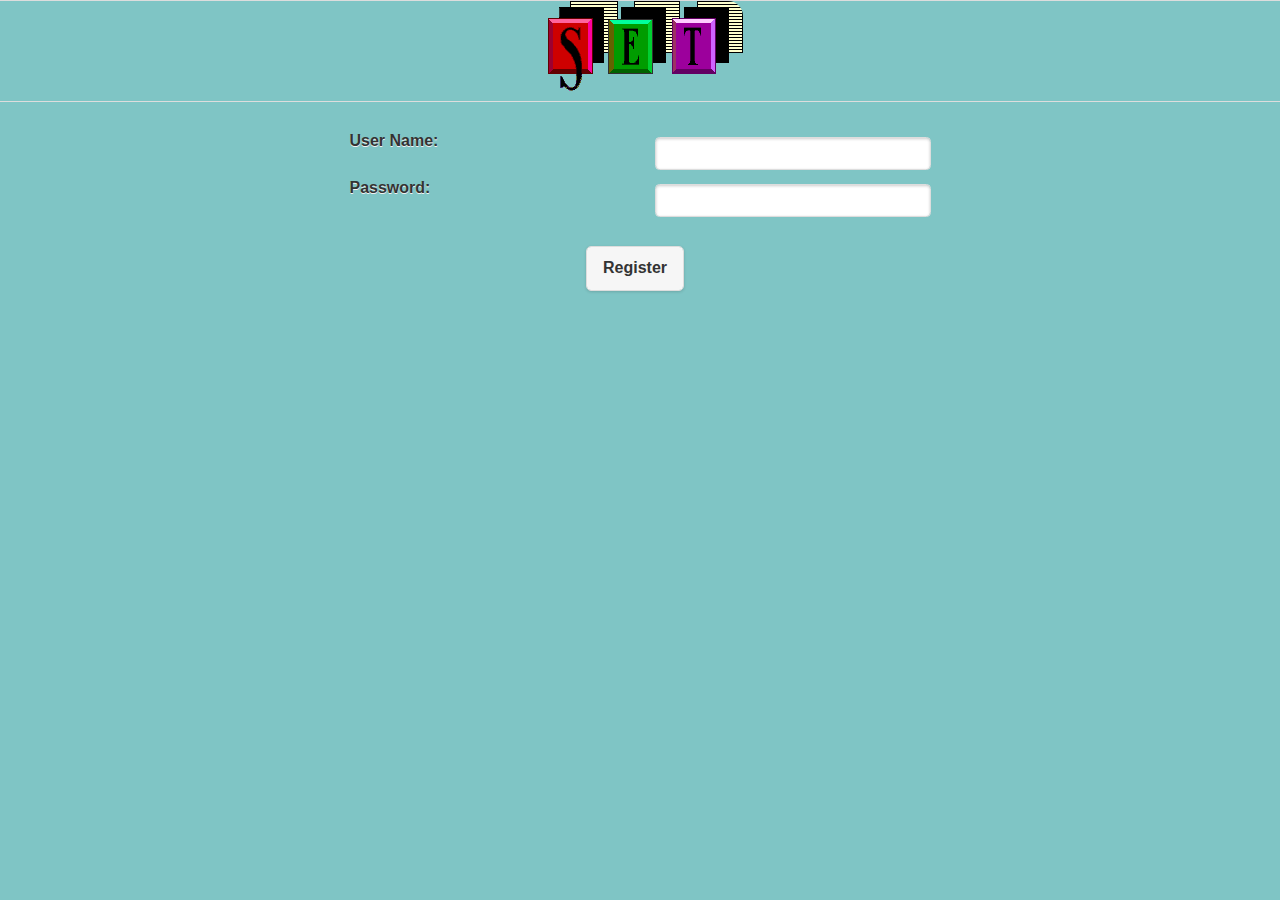
<file: web/game.html>
<!DOCTYPE html>
<html>
    <head>
        <meta name="viewport" content="width=device-width, initial-scale=1">
        <link rel="stylesheet" href="lib/jquery.mobile-1.4.5.css">
        <script src="lib/jquery-2.1.4.js"></script>
        <script src="lib/jquery.mobile-1.4.5.js"></script>
        <script src="game.js"></script> 
        <script src="login.js"></script>
        <link rel="stylesheet" href="game.css">
        <link rel="stylesheet" href="team11.css">
        <link href="css/bootstrap.min.css" rel="stylesheet">
    </head>
    <body>
        <div data-role="page" id="main">
            <div data-role="header" style="background-color: #7FC5C5">
                <center> <img src="img/setgame.gif" /></center>
            </div>
            <div data-role="main" class="ui-content">
                <form method="post" action="api/game/register/" id="registrationForm">
                    <div class="ui-field-contain">
                        <div class="col-lg-12">
                            <div class="col-lg-3"></div>
                            <div class="col-lg-3">
                                <label for="fullname" ><b>User Name:</b></label>
                            </div>
                            <div class="col-lg-3">
                        <input type="text" name="username" id="id_userName">  
                            </div>
                            <div class="col-lg-3"></div>
                        </div>
                        <div class="col-lg-12">
                            <div class="col-lg-3"></div>
                            <div class="col-lg-3">
                                <label for="password"><b>Password:</b></label>
                            </div>
                            <div class="col-lg-3">
                                <input type="password" name="password" id="id_password"> 
                            </div>
                            <div class="col-lg-3"></div>
                        </div>

                    </div>
                    <div align="center"><input type="submit" data-inline="true" value="Register"></div>
                </form>
            </div>

        </div>
        <div data-role="page" id="page_dashboard">
            <div data-role="header" data-position="fixed">
                <h1>Set Game</h1>
                <a id="btnRefresh" data-icon="plus" class="ui-btn ui-shadow ui-corner-all ui-icon-plus ui-btn-left">Refresh</a>
                <div class="ui-btn-right">
                    
                    <a id="btnNewGame" data-icon="plus" class="ui-btn ui-shadow ui-corner-all ui-icon-plus">New Game</a>    
                    <a id="btnLogout" href="#main" data-icon="power" class="ui-btn ui-shadow ui-corner-all ui-icon-power ui-btn-icon-notext"></a>    
                </div>
            </div>
            <div data-role="main" class="ui-content">
                <ul id="existingGameList" data-role="listview">

                </ul>
            </div>
            <div data-role="footer"  data-position="fixed">
                <h1>Java CA Team11</h1>
            </div>
        </div>

        <div data-role="page" id="page_gameEntry">
            <div data-role="header" data-position="fixed">
                <h1>Set Game</h1>
            </div>
            <div data-role="main" class="ui-content">
                <form action="api/game/createGame/" id="gameEntryForm">
                    <div class="ui-field-contain">
                        <div class="col-lg-12">
                            <div class="col-lg-3"></div>
                            <div class="col-lg-3">
                                <label for="fullname">Description :</label>
                            </div>
                            <div class="col-lg-3">
                        <input type="text" name="description" id="id_description"> 
                            </div>
                            <div class="col-lg-3"></div>
                        </div>
                        <div class="col-lg-12">
                            <div class="col-lg-3"></div>
                            <div class="col-lg-3">
                                <label for="password">Maximum Player :</label>
                            </div>
                            <div class="col-lg-3">
                                <input type="number" name="maximumplayer" id="id_maxplayer">
                            </div>
                            <div class="col-lg-3"></div>
                        </div>
                        <div align="center"><input type="submit" data-inline="true" value="Create New Game"></div>
                    </div>
                </form>
            </div>
            <div data-role="footer"  data-position="fixed">
                <h1>Java CA Team11</h1>
            </div>
        </div>
        <div data-role="page" id="page_commonview">
           
            <div data-role="panel" id="panelHintSet" data-position="right">
                <table id="hintTable" border="1">

                </table>
            </div>
            <div data-role="header" data-position="fixed">
               
                <h1>Games</h1>
                <a id="id_back_to_dashboard" data-icon="carat-l" class="ui-btn ui-shadow ui-corner-all ui-icon-plus">Back</a>
            </div>

            <div data-role="main" class="container">   
                <div class="row">
                    <div class="col-lg-12">
                        <h1 id="id_current_game"></h1>
                        
                    </div>
                </div>
                <div class="col-lg-7">
                    <table id ="games"></table>
                </div> 
        
        
                <div class="col-lg-5">
                    <div class="panel panel-default">
                        <div class="panel-heading">Set Card List</div>
                            <table id="setTable"></table>
                        <br/>
                    </div>
                </div>
            </div>


            <div data-role="footer" data-position="fixed">
                <h1>Java CA Team11</h1>
                <a href="#panelCompletedSet" data-icon="gear" class="ui-btn-left">Completed Set</a>
                <a href="#panelHintSet" data-icon="eye" class="ui-btn-right" id="btnHint">Show Hint</a>
            </div>
        </div>
        <div data-role="page" id="page_test">
            <div data-role="header" data-position="fixed">
                <a href="#main" class="ui-btn ui-corner-all ui-icon-back ui-btn-icon-left" data-rel="back"></a>
                <h1>Games</h1>
                <a href="#" data-icon="carat-l" data-iconpos="notext" data-rel="back"></a>
                <a href="#" data-icon="gear" class="ui-btn-right">Options</a>
            </div>
            <div data-role="main" class="ui-content">
                <ul data-role="listview" data-inset="true">
                    <li><a href="#">
                            <img src="images/01.gif" class="ui-li-thumb">
                            <h2>iOS 6.1</h2>
                            <p>Apple released iOS 6.1</p>
                            <p class="ui-li-aside">iOS</p>
                        </a></li>
                    <li><a href="#">
                            <img src="images/01.gif" class="ui-li-thumb">
                            <h2>BlackBerry 10</h2>
                            <p>BlackBerry launched the Z10 and Q10 with the new BB10 OS</p>
                            <p class="ui-li-aside">BlackBerry</p>
                        </a></li>
                    <li><a href="#">
                            <img src="images/01.gif" class="ui-li-thumb">
                            <h2>WP 7.8</h2>
                            <p>Nokia rolls out WP 7.8 to Lumia 800</p>
                            <p class="ui-li-aside">Windows Phone</p>
                        </a></li>
                    <li><a href="#">
                            <img src="images/01.gif" class="ui-li-thumb">
                            <h2>Galaxy</h2>
                            <p>New Samsung Galaxy Express</p>
                            <p class="ui-li-aside">Samsung</p>
                        </a></li>
                    <li><a href="#">
                            <img src="images/01.gif" class="ui-li-thumb">
                            <h2>Nexus 7</h2>
                            <p>Rumours about new full HD Nexus 7</p>
                            <p class="ui-li-aside">Android</p>
                        </a></li>
                    <li><a href="#">
                            <img src="images/01.gif" class="ui-li-thumb">
                            <h2>Firefox OS</h2>
                            <p>ZTE to launch Firefox OS smartphone at MWC</p>
                            <p class="ui-li-aside">Firefox</p>
                        </a></li>
                    <li><a href="#">
                            <img src="images/01.gif" class="ui-li-thumb">
                            <h2>Tizen</h2>
                            <p>First Samsung phones with Tizen can be expected in 2013</p>
                            <p class="ui-li-aside">Tizen</p>
                        </a></li>
                </ul>
            </div>
            <div data-role="footer" data-position="fixed">
                <h1>ISS Team 11</h1>
            </div>
        </div>
    </body>
</html>
</file>
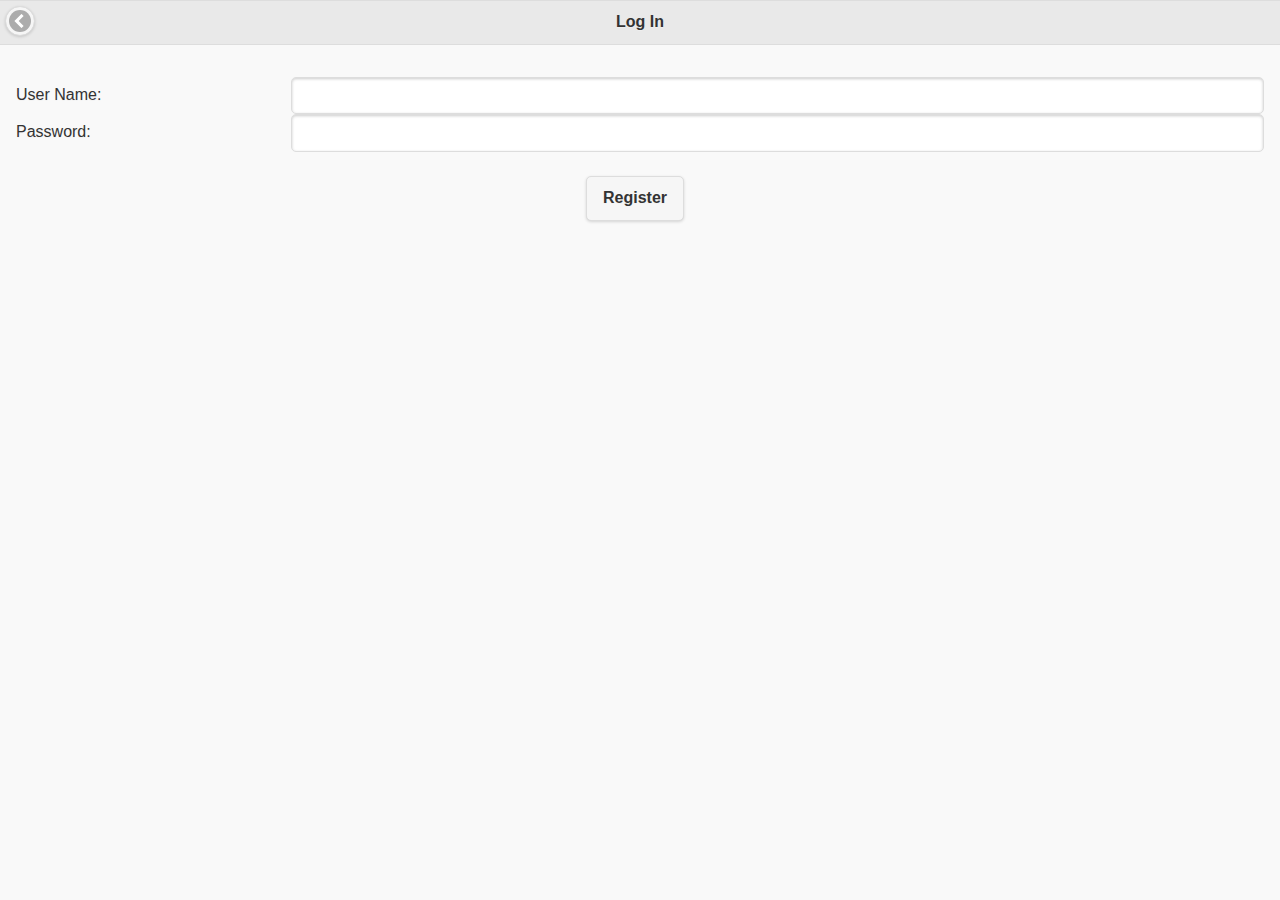
<file: web/mobile.html>
<!DOCTYPE html>
<html>
    <head>
        <meta name="viewport" content="width=device-width, initial-scale=1">
        <link rel="stylesheet" href="lib/jquery.mobile-1.4.5.css">
        <script src="lib/jquery-2.1.4.js"></script>
        <script src="lib/jquery.mobile-1.4.5.js"></script>
        <script src="game.js"></script> 
        <script src="login.js"></script>
        <link rel="stylesheet" href="game.css">
    </head>
    <body>
        <div data-role="page" id="main">
            <div data-role="header">
                <h1>Log In</h1>
                <a href="#main" data-icon="carat-l" data-iconpos="notext" data-rel="back"></a>
            </div>
            <div data-role="main" class="ui-content">
                <form method="post" action="api/game/register/" id="registrationForm">
                    <div class="ui-field-contain">
                        <label for="fullname">User Name:</label>
                        <input type="text" name="username" id="id_userName">       
                        <label for="password">Password:</label>
                        <input type="password" name="password" id="id_password">      
                    </div>
                    <div align="center"><input type="submit" data-inline="true" value="Register"></div>
                </form>
            </div>
<!--            <div data-role="footer" data-position="fixed">
                <h1>Java CA Team11</h1>
            </div>-->
        </div>
        <div data-role="page" id="game_list_page">
            <div data-role="header" data-position="fixed">
                <h1>Set Game</h1>
                <a id="btnRefresh" data-icon="plus" class="ui-btn ui-shadow ui-corner-all ui-icon-plus ui-btn-left">Refresh</a>
                <div class="ui-btn-right">
                    
                    <a id="btnNewGame" data-icon="plus" class="ui-btn ui-shadow ui-corner-all ui-icon-plus">New Game</a>    
                    <a id="btnLogout" href="#main" data-icon="power" class="ui-btn ui-shadow ui-corner-all ui-icon-power ui-btn-icon-notext"></a>    
                </div>
            </div>
            <div data-role="main" class="ui-content">
                <ul id="existingGameList" data-role="listview">

                </ul>
            </div>
<!--            <div data-role="footer"  data-position="fixed">
                <h1>Java CA Team11</h1>
            </div>-->
        </div>


        <div data-role="page" id="creategame_page">
            <div data-role="header" data-position="fixed">
                <h1>Create game</h1>
            </div>
            <div data-role="main" class="ui-content">
                <form action="api/game/createGame/" id="gameEntryForm">
                    <div class="ui-field-contain">
                        <label for="fullname">Description :</label>
                        <input type="text" name="description" id="id_description">       
                        <label for="password">Maximum Player :</label>
                        <input type="number" name="maximumplayer" id="id_maxplayer">
                        <div align="center"><input type="submit" data-inline="true" value="Create New Game"></div>
                    </div>
                </form>
            </div>

        </div>
        <div data-role="page" id="palygame_page">
            <div data-role="panel" id="panelCompletedSet">

            </div><!-- /panel -->
            <div data-role="panel" id="panelHintSet" data-position="right">
                <table id="hintTable" border="1">
                    

                </table>
            </div><!-- /panel -->
            <div data-role="header" data-position="fixed">
                <h1>Games</h1>
                <a id="id_back_to_dashboard" data-icon="carat-l" class="ui-btn ui-shadow ui-corner-all ui-icon-plus">Back</a>
            </div>
            
            <div data-role="main" class="ui-content">
                <div class="ui-grid-a">
                            <h1 id="id_current_game"></h1>
                            <table  id="games" border="1">
                            </table>
                            
                </div>
            </div>

        </div>
       
    </body>
</html>
</file>
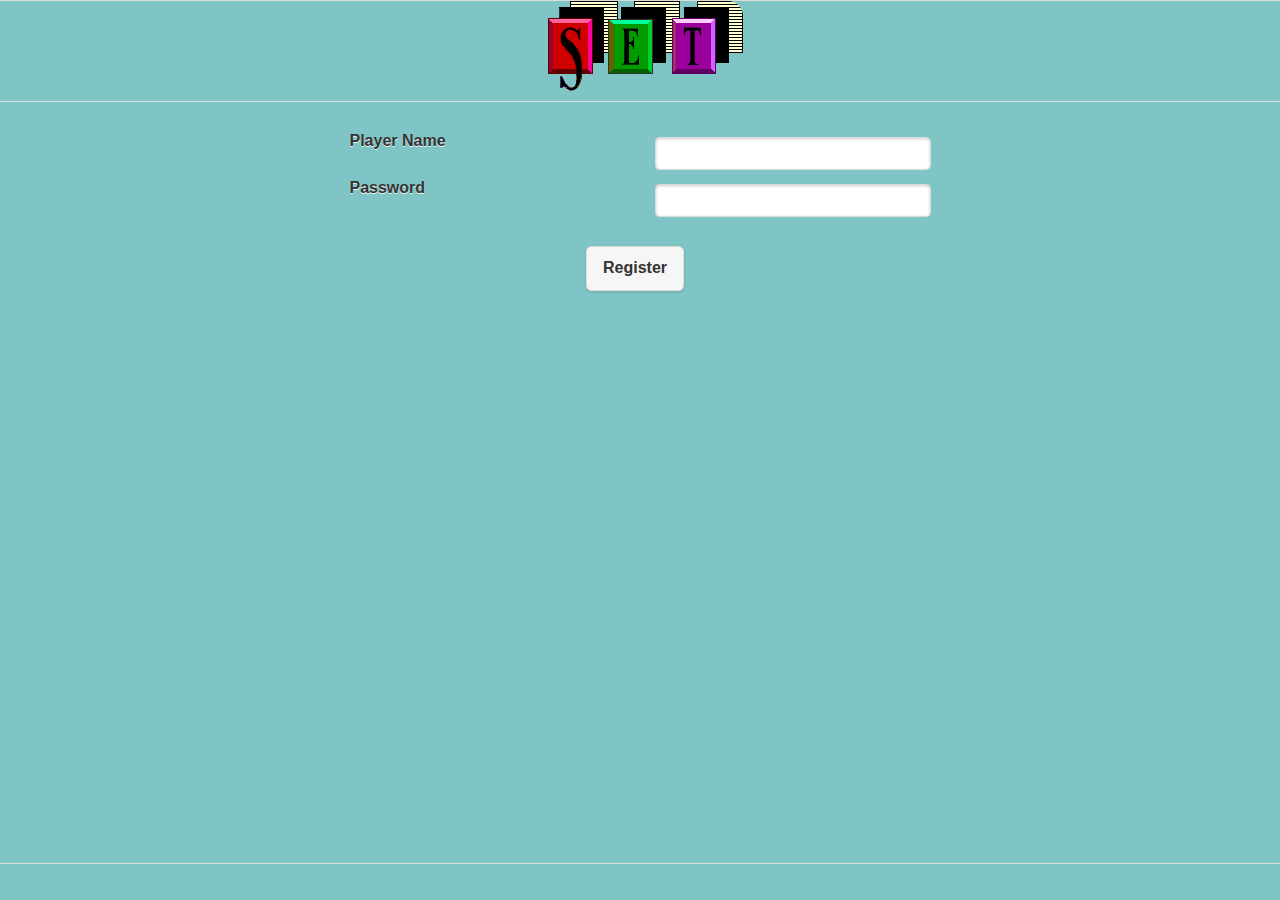
<file: web/playgame mobile.html>
<!DOCTYPE html>
<html>
    <head>
        <meta name="viewport" content="width=device-width, initial-scale=1">
        <link rel="stylesheet" href="lib/jquery.mobile-1.4.5.css">
        <script src="lib/jquery-2.1.4.js"></script>
        <script src="lib/jquery.mobile-1.4.5.js"></script>
        <script src="game.js"></script> 
        <script src="login.js"></script>
        <link rel="stylesheet" href="game.css">
        <link rel="stylesheet" href="team11.css">
        <link href="css/bootstrap.min.css" rel="stylesheet">
    </head>
    <body>
        <div data-role="page" id="main">
            <div data-role="header" style="background-color: #7FC5C5">
                <center> <img src="img/setgame.gif" /></center>
            </div>
            <div data-role="main" class="ui-content">
                <form method="post" action="api/game/register/" id="registrationForm">
                    <div class="ui-field-contain">
                        <div class="col-lg-12">
                            <div class="col-lg-3"></div>
                            <div class="col-lg-3">
                                <label for="fullname" ><b>Player Name </b></label>
                            </div>
                            <div class="col-lg-3">
                        <input type="text" name="username" id="id_userName">  
                            </div>
                            <div class="col-lg-3"></div>
                        </div>
                        <div class="col-lg-12">
                            <div class="col-lg-3"></div>
                            <div class="col-lg-3">
                                <label for="password"><b>Password </b></label>
                            </div>
                            <div class="col-lg-3">
                                <input type="password" name="password" id="id_password"> 
                            </div>
                            <div class="col-lg-3"></div>
                        </div>

                    </div>
                    <div align="center"><input type="submit" data-inline="true" value="Register"></div>
                </form>
            </div>
             <div data-role="footer" data-position="fixed" style="background-color: #7FC5C5"></div>

        </div>
        <div data-role="page" id="game_list_page">
            <div data-role="header" data-position="fixed" style="background-color: #7FC5C5">
                <center> <img src="img/setgame.gif" />
                    <h2>Game List</h2></center>
                <a id="btnRefresh" data-icon="plus" class="ui-btn ui-shadow ui-corner-all ui-icon-plus ui-btn-left">Refresh</a>
                <div class="ui-btn-right">
                    
<!--                    <a id="btnNewGame" data-icon="plus" class="ui-btn ui-shadow ui-corner-all ui-icon-plus">New Game</a>    -->
                    <a id="btnLogout" href="#main" data-icon="power" class="ui-btn ui-shadow ui-corner-all ui-icon-power ui-btn-icon-notext"></a>    
                </div>
            </div>
            <div data-role="main" class="ui-content" style="background-color: #7FC5C5">
                <ul id="existingGameList" data-role="listview" style="background-color: #7FC5C5">

                </ul>
            </div>
             <div data-role="footer" data-position="fixed" style="background-color: #7FC5C5"></div>
        </div>

        <div data-role="page" id="creategame_page">
            <div data-role="header" data-position="fixed" style="background-color: #7FC5C5">
                <center> <img src="img/setgame.gif" />
                    <h2>Create Game</h2></center>
            </div>
            <div data-role="main" class="ui-content">
                <form action="api/game/createGame/" id="gameEntryForm">
                    <div class="ui-field-contain">
                        <div class="col-lg-12">
                            <div class="col-lg-3"></div>
                            <div class="col-lg-3">
                                <label for="fullname">Group Name :</label>
                            </div>
                            <div class="col-lg-3">
                        <input type="text" name="description" id="id_description"> 
                            </div>
                            <div class="col-lg-3"></div>
                        </div>
                        <div class="col-lg-12">
                            <div class="col-lg-3"></div>
                            <div class="col-lg-3">
                                <label for="password">Player :</label>
                            </div>
                            <div class="col-lg-3">
                                <input type="number" name="maximumplayer" id="id_maxplayer">
                            </div>
                            <div class="col-lg-3"></div>
                        </div>
                        <div align="center"><input type="submit" data-inline="true" value="Create New Game"></div>
                    </div>
                </form>
            </div>
            <div data-role="footer" data-position="fixed" style="background-color: #7FC5C5"></div>

        </div>
        <div data-role="page" id="palygame_page">
           
            <div data-role="panel" id="panelHintSet" data-position="right">
                <table id="hintTable" border="1">

                </table>
            </div>
            <div data-role="header" data-position="fixed" style="background-color: #7FC5C5" >
               
                <center> <img src="img/setgame.gif" />
                    <h2>Let's Play Game</h2></center>
                <a id="id_back_to_dashboard" data-icon="carat-l" class="ui-btn ui-shadow ui-corner-all ui-icon-plus">Back</a>
            </div>

            <div data-role="main" class="container">   
                <div class="row">
                    <div class="col-lg-12">
                        <h4 id="id_current_game"></h4>
                        
                    </div>
                </div>
                <div class="col-lg-12">
                    <table id ="games"></table>
                </div> 
        
        
<!--                <div class="col-lg-5">
                    <div class="panel panel-default">
                        <div class="panel-heading">Set Card List</div>
                            <table id="setTable"></table>
                        <br/>
                    </div>
                </div>-->
            </div>


            <div data-role="footer" data-position="fixed" style="background-color: #7FC5C5">
                <a href="#panelHintSet" data-icon="eye" class="ui-btn-right" id="btnHint">Show Hint</a>
            </div>
        </div>
    </body>
</html>
</file>
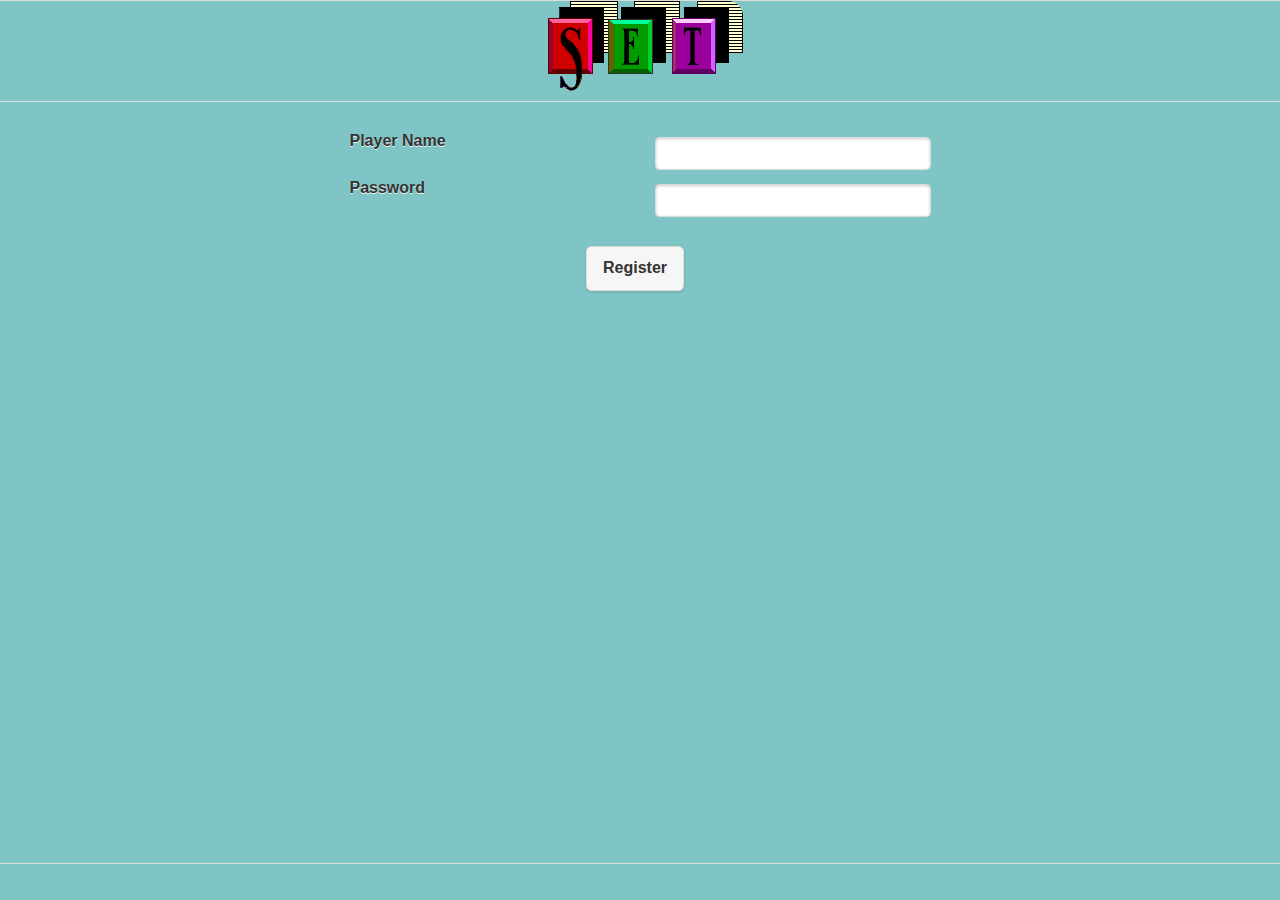
<file: web/playgame.html>
<!DOCTYPE html>
<html>
    <head>
        <meta name="viewport" content="width=device-width, initial-scale=1">
        <link rel="stylesheet" href="lib/jquery.mobile-1.4.5.css">
        <script src="lib/jquery-2.1.4.js"></script>
        <script src="lib/jquery.mobile-1.4.5.js"></script>
        <script src="game.js"></script> 
        <script src="login.js"></script>
        <link rel="stylesheet" href="game.css">
        <link rel="stylesheet" href="team11.css">
        <link href="css/bootstrap.min.css" rel="stylesheet">
    </head>
    <body>
        <div data-role="page" id="main">
            <div data-role="header" style="background-color: #7FC5C5">
                <center> <img src="img/setgame.gif" /></center>
            </div>
            <div data-role="main" class="ui-content">
                <form method="post" action="api/game/register/" id="registrationForm">
                    <div class="ui-field-contain">
                        <div class="col-lg-12">
                            <div class="col-lg-3"></div>
                            <div class="col-lg-3">
                                <label for="fullname" ><b>Player Name </b></label>
                            </div>
                            <div class="col-lg-3">
                        <input type="text" name="username" id="id_userName">  
                            </div>
                            <div class="col-lg-3"></div>
                        </div>
                        <div class="col-lg-12">
                            <div class="col-lg-3"></div>
                            <div class="col-lg-3">
                                <label for="password"><b>Password </b></label>
                            </div>
                            <div class="col-lg-3">
                                <input type="password" name="password" id="id_password"> 
                            </div>
                            <div class="col-lg-3"></div>
                        </div>

                    </div>
                    <div align="center"><input type="submit" data-inline="true" value="Register"></div>
                </form>
            </div>
             <div data-role="footer" data-position="fixed" style="background-color: #7FC5C5"></div>

        </div>
        <div data-role="page" id="game_list_page">
            <div data-role="header" data-position="fixed" style="background-color: #7FC5C5">
                <center> <img src="img/setgame.gif" />
                    <h2>Game List</h2></center>
                
                <div class="ui-btn-right">
                    <a id="btnRefresh" data-icon="plus" class="ui-btn ui-shadow ui-corner-all ui-icon-plus ui-btn-left">Show All</a>
                    <br>
                    <br>
                    <br>
                    <a id="btnNewGame" data-icon="plus" class="ui-btn ui-shadow ui-corner-all ui-icon-plus">Create Group</a>    
<!--                    <a id="btnLogout" href="#main" data-icon="power" class="ui-btn ui-shadow ui-corner-all ui-icon-power ui-btn-icon-notext"></a>    -->
                </div>
            </div>
            <div data-role="main" class="ui-content" style="background-color: #7FC5C5">
                <ul id="existingGameList" data-role="listview" style="background-color: #7FC5C5">

                </ul>
            </div>
             <div data-role="footer" data-position="fixed" style="background-color: #7FC5C5"></div>
        </div>

        <div data-role="page" id="creategame_page">
            <div data-role="header" data-position="fixed" style="background-color: #7FC5C5">
                <center> <img src="img/setgame.gif" />
                    <h2>Create Game</h2></center>
            </div>
            <div data-role="main" class="ui-content">
                <form action="api/game/createGame/" id="gameEntryForm">
                    <div class="ui-field-contain">
                        <div class="col-lg-12">
                            <div class="col-lg-3"></div>
                            <div class="col-lg-3">
                                <label for="fullname">Group Name :</label>
                            </div>
                            <div class="col-lg-3">
                        <input type="text" name="description" id="id_description"> 
                            </div>
                            <div class="col-lg-3"></div>
                        </div>
                        <div class="col-lg-12">
                            <div class="col-lg-3"></div>
                            <div class="col-lg-3">
                                <label for="password">Player :</label>
                            </div>
                            <div class="col-lg-3">
                                <input type="number" name="maximumplayer" id="id_maxplayer">
                            </div>
                            <div class="col-lg-3"></div>
                        </div>
                        <div align="center"><input type="submit" data-inline="true" value="Create New Game"></div>
                    </div>
                </form>
            </div>
            <div data-role="footer" data-position="fixed" style="background-color: #7FC5C5"></div>

        </div>
        <div data-role="page" id="palygame_page">
           
            <div data-role="panel" id="panelHintSet" data-position="right">
                <table id="hintTable" border="1">

                </table>
            </div>
            <div data-role="header" data-position="fixed" style="background-color: #7FC5C5" >
               
                <center> <img src="img/setgame.gif" />
                    <h2>Let's Play Game</h2></center>
                <a id="id_back_to_dashboard" data-icon="carat-l" class="ui-btn ui-shadow ui-corner-all ui-icon-plus">Go Back</a>
            </div>

            <div data-role="main" class="container">   
                <div class="row">
                    <div class="col-lg-12">
<!--                        <h4 id="id_current_game"></h4>-->
                        
                    </div>
                </div>
                <div class="col-lg-7">
                    <table id ="games"></table>
                </div> 
        
        
                <div class="col-lg-5">
                    <div class="panel panel-default">
                        <div class="panel-heading">Set Card List</div>
                            <table id="setTable"></table>
                        <br/>
                    </div>
                </div>
            </div>


            <div data-role="footer" data-position="fixed" style="background-color: #7FC5C5">
                <a href="#panelHintSet" data-icon="eye" class="ui-btn-right" id="btnHint">Show Hint</a>
            </div>
        </div>
    </body>
</html>
</file>
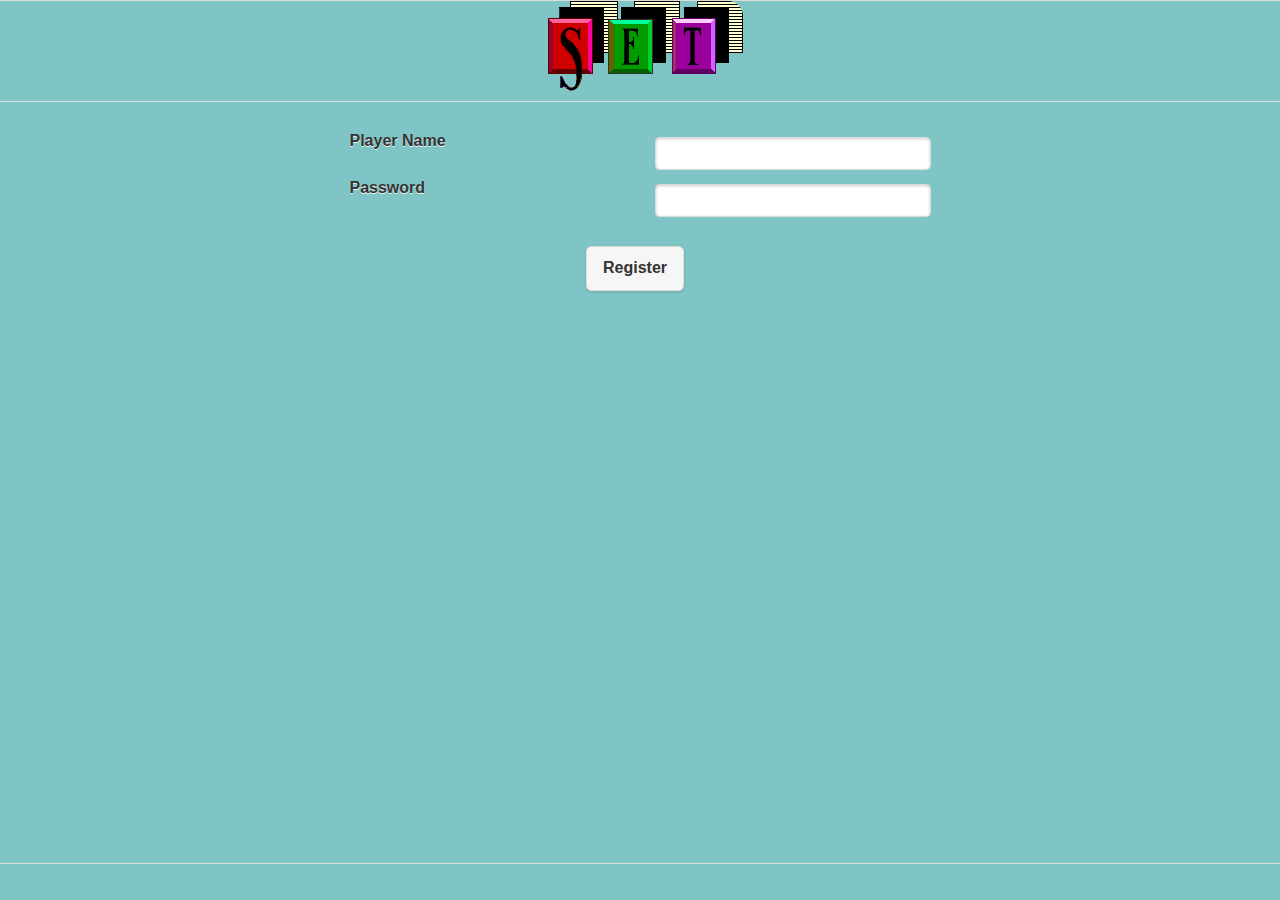
<file: web/playgamemobile.html>
<!DOCTYPE html>
<html>
    <head>
        <meta name="viewport" content="width=device-width, initial-scale=1">
        <link rel="stylesheet" href="lib/jquery.mobile-1.4.5.css">
        <script src="lib/jquery-2.1.4.js"></script>
        <script src="lib/jquery.mobile-1.4.5.js"></script>
        <script src="game.js"></script> 
        <script src="login.js"></script>
        <link rel="stylesheet" href="game.css">
        <link rel="stylesheet" href="team11.css">
        <link href="css/bootstrap.min.css" rel="stylesheet">
    </head>
    <body>
        <div data-role="page" id="main">
            <div data-role="header" style="background-color: #7FC5C5">
                <center> <img src="img/setgame.gif" /></center>
            </div>
            <div data-role="main" class="ui-content">
                <form method="post" action="api/game/register/" id="registrationForm">
                    <div class="ui-field-contain">
                        <div class="col-lg-12">
                            <div class="col-lg-3"></div>
                            <div class="col-lg-3">
                                <label for="fullname" ><b>Player Name </b></label>
                            </div>
                            <div class="col-lg-3">
                        <input type="text" name="username" id="id_userName">  
                            </div>
                            <div class="col-lg-3"></div>
                        </div>
                        <div class="col-lg-12">
                            <div class="col-lg-3"></div>
                            <div class="col-lg-3">
                                <label for="password"><b>Password </b></label>
                            </div>
                            <div class="col-lg-3">
                                <input type="password" name="password" id="id_password"> 
                            </div>
                            <div class="col-lg-3"></div>
                        </div>

                    </div>
                    <div align="center"><input type="submit" data-inline="true" value="Register"></div>
                </form>
            </div>
             <div data-role="footer" data-position="fixed" style="background-color: #7FC5C5"></div>

        </div>
        <div data-role="page" id="game_list_page">
            <div data-role="header" data-position="fixed" style="background-color: #7FC5C5">
                <center> <img src="img/setgame.gif" />
                    <h2>Game List</h2></center>
                <a id="btnRefresh" data-icon="plus" class="ui-btn ui-shadow ui-corner-all ui-icon-plus ui-btn-left">Show All</a>
                <div class="ui-btn-right">
                    
<!--                    <a id="btnNewGame" data-icon="plus" class="ui-btn ui-shadow ui-corner-all ui-icon-plus">New Game</a>    -->
                    <a id="btnLogout" href="#main" data-icon="power" class="ui-btn ui-shadow ui-corner-all ui-icon-power ui-btn-icon-notext"></a>    
                </div>
            </div>
            <div data-role="main" class="ui-content" style="background-color: #7FC5C5">
                <ul id="existingGameList" data-role="listview" style="background-color: #7FC5C5">

                </ul>
            </div>
             <div data-role="footer" data-position="fixed" style="background-color: #7FC5C5"></div>
        </div>

        <div data-role="page" id="creategame_page">
            <div data-role="header" data-position="fixed" style="background-color: #7FC5C5">
                <center> <img src="img/setgame.gif" />
                    <h2>Create Game</h2></center>
            </div>
            <div data-role="main" class="ui-content">
                <form action="api/game/createGame/" id="gameEntryForm">
                    <div class="ui-field-contain">
                        <div class="col-lg-12">
                            <div class="col-lg-3"></div>
                            <div class="col-lg-3">
                                <label for="fullname">Group Name :</label>
                            </div>
                            <div class="col-lg-3">
                        <input type="text" name="description" id="id_description"> 
                            </div>
                            <div class="col-lg-3"></div>
                        </div>
                        <div class="col-lg-12">
                            <div class="col-lg-3"></div>
                            <div class="col-lg-3">
                                <label for="password">Player :</label>
                            </div>
                            <div class="col-lg-3">
                                <input type="number" name="maximumplayer" id="id_maxplayer">
                            </div>
                            <div class="col-lg-3"></div>
                        </div>
                        <div align="center"><input type="submit" data-inline="true" value="Create New Game"></div>
                    </div>
                </form>
            </div>
            <div data-role="footer" data-position="fixed" style="background-color: #7FC5C5"></div>

        </div>
        <div data-role="page" id="palygame_page">
           
            <div data-role="panel" id="panelHintSet" data-position="right">
                <table id="hintTable" border="1">

                </table>
            </div>
            <div data-role="header" data-position="fixed" style="background-color: #7FC5C5" >
               
                <center> <img src="img/setgame.gif" />
                    <h2>Let's Play Game</h2></center>
                <a id="id_back_to_dashboard" data-icon="carat-l" class="ui-btn ui-shadow ui-corner-all ui-icon-plus">Back</a>
            </div>

            <div data-role="main" class="container">   
                <div class="row">
                    <div class="col-lg-12">
                        <h4 id="id_current_game"></h4>
                        
                    </div>
                </div>
                <div class="col-lg-12">
                    <table id ="games"></table>
                </div> 
        
        
<!--                <div class="col-lg-5">
                    <div class="panel panel-default">
                        <div class="panel-heading">Set Card List</div>
                            <table id="setTable"></table>
                        <br/>
                    </div>
                </div>-->
            </div>


            <div data-role="footer" data-position="fixed" style="background-color: #7FC5C5">
                <a href="#panelHintSet" data-icon="eye" class="ui-btn-right" id="btnHint">Show Hint</a>
            </div>
        </div>
    </body>
</html>
</file>
<file: web/game.css>
/* A bit custom styling */
.my-page .ui-listview li .ui-btn p {
    color: #286090;
}
.my-page .ui-listview li .ui-btn .ui-li-aside {
    color: #286090;
}
/* First breakpoint is 48em (768px). 3 column layout. Tiles 250x250 pixels incl. margin at the breakpoint. */
@media ( min-width: 48em ) {
    .my-page .ui-content {
        padding: .5625em; /* 9px */
    }
    .my-page .ui-listview li {
        float: left;
        width: 30.9333%; /* 33.3333% incl. 2 x 1.2% margin */
        height: 14.5em; /* 232p */
        margin: .5625em 1.2%;
    }
    .my-page .ui-listview li > .ui-btn {
        -webkit-box-sizing: border-box; /* include padding and border in height so we can set it to 100% */
        -moz-box-sizing: border-box;
        box-sizing: border-box;
        height: 100%;
    }
    .my-page .ui-listview li.ui-li-has-thumb .ui-li-thumb {
        height: auto; /* To keep aspect ratio. */
        max-width: 100%;
        max-height: none;
    }
    /* Make all list items and anchors inherit the border-radius from the UL. */
    .my-page .ui-listview li,
    .my-page .ui-listview li .ui-btn,
    .my-page .ui-listview .ui-li-thumb {
        -webkit-border-radius: inherit;
        border-radius: inherit;
    }
    /* Hide the icon */
    .my-page .ui-listview .ui-btn-icon-right:after {
        display: none;
    }
    /* Make text wrap. */
    .my-page .ui-listview h2,
    .my-page .ui-listview p {
        white-space: normal;
        overflow: visible;
        position: absolute;
        left: 0;
        right: 0;
    }
    /* Text position */
    .my-page .ui-listview h2 {
        font-size: 1.25em;
        margin: 0;
        padding: .125em 1em;
        bottom: 50%;
    }
    .my-page .ui-listview p {
        font-size: 1em;
        margin: 0;
        padding: 0 1.25em;
        min-height: 50%;
        bottom: 0;
    }
    /* Semi transparent background and different position if there is a thumb. The button has overflow hidden so we don't need to set border-radius. */
    .ui-listview .ui-li-has-thumb h2,
    .ui-listview .ui-li-has-thumb p {
        background: #111;
        background: rgba(0,0,0,.8);
    }
    .ui-listview .ui-li-has-thumb h2 {
        bottom: 35%;
    }
    .ui-listview .ui-li-has-thumb p {
        min-height: 35%;
    }
    /* ui-li-aside has class .ui-li-desc as well so we have to override some things. */
    .my-page .ui-listview .ui-li-aside {
        padding: .125em .625em;
        width: auto;
        min-height: 0;
        top: 0;
        left: auto;
        bottom: auto; 
        /* Custom styling. */      
        background: #990099;
        background: rgba(153,0,153,.85);
        -webkit-border-top-right-radius: inherit;
        border-top-right-radius: inherit;
        -webkit-border-bottom-left-radius: inherit;
        border-bottom-left-radius: inherit;
        -webkit-border-bottom-right-radius: 0;
        border-bottom-right-radius: 0;
    }
    /* If you want to add shadow, don't kill the focus style. */
    .my-page .ui-listview li {
        -moz-box-shadow: 0px 0px 9px #111;
        -webkit-box-shadow: 0px 0px 9px #111;
        box-shadow: 0px 0px 9px #111;
    }
    /* Images mask the hover bg color so we give desktop users feedback by applying the focus style on hover as well. */
    .my-page .ui-listview li > .ui-btn:hover {
        -moz-box-shadow: 0px 0px 12px #33ccff;
        -webkit-box-shadow: 0px 0px 12px #33ccff;
        box-shadow: 0px 0px 12px #33ccff;
    }
    /* Animate focus and hover style, and resizing. */
    .my-page .ui-listview li,
    .my-page .ui-listview .ui-btn {
        -webkit-transition: all 500ms ease;
        -moz-transition: all 500ms ease;
        -o-transition: all 500ms ease;
        -ms-transition: all 500ms ease;
        transition: all 500ms ease;
    }
}
/* Second breakpoint is 63.75em (1020px). 4 column layout. Tiles will be 250x250 pixels incl. margin again at the breakpoint. */
@media ( min-width: 63.75em ) {
    .my-page .ui-content {
        padding: .625em; /* 10px */
    }
    /* Set a max-width for the last breakpoint to prevent too much stretching on large screens.
    By setting the max-width equal to the breakpoint width minus padding we keep square tiles. */
    .my-page .ui-listview {
        max-width: 62.5em; /* 1000px */
        margin: 0 auto;
    }
    /* Because of the 1000px max-width the width will always be 230px (and margin left/right 10px),
    but we stick to percentage values for demo purposes. */
    .my-page .ui-listview li {
        width: 23%;
        height: 230px;
        margin: .625em 1%;
    }
}
/* For this demo we used images with a size of 310x310 pixels. Just before the second breakpoint the images reach their max width: 1019px - 2 x 9px padding = 1001px x 30.9333% = ~310px */
</file>
<file: web/team11.css>
.img-thumbnail
{
    height: 350px !important;
}

.ui-mobile a img, .ui-mobile fieldset{
    border-radius: 14px;
}

 #games
 {
     border: 0px;
        
        border-spacing: 0px;
        
  }
  
img{
    border-radius: 15px;
    margin-left: 10px;
    margin-bottom: 10px;
}
.ui-header-fixed .ui-btn, .ui-footer-fixed .ui-btn{
    color: #286090;
}


/*.ui-bar-a, .ui-page-theme-a .ui-bar-inherit, html .ui-bar-a .ui-bar-inherit, html .ui-body-a .ui-bar-inherit, html body .ui-group-theme-a .ui-bar-inherit{
    color : #008b8b;
}*/
.ui-header ui-bar-inherit ui-header-fixed slidedown{
    color : #7FC5C5;
}
.ui-page { 
background: #7FC5C5;
}
.ui-mobile .type-home .ui-content{
/*    background-image: "img/backgroundblack.jpg";
    background-repeat: repeat-x;*/

}

.ui-bar-a {
    border-width: 0px;
    
    background-color: #F9F9F9;
}
#setTable{
    border: 0px;
}
#setTable>tbody>tr>td>img{
    width: 50px;
    height: 50px;
}



.thumbnail{
    background-color: transparent;
    border: 0px;
}

.img-responsive{
    border-radius: 10px;
}
#table>tbody>tr>td>input {
    width: 100px;
     height: 80px; 
    vertical-align: middle;
    margin: 20px;
    border-radius: 10px;
}
.container text-center{
    
}
</file>
